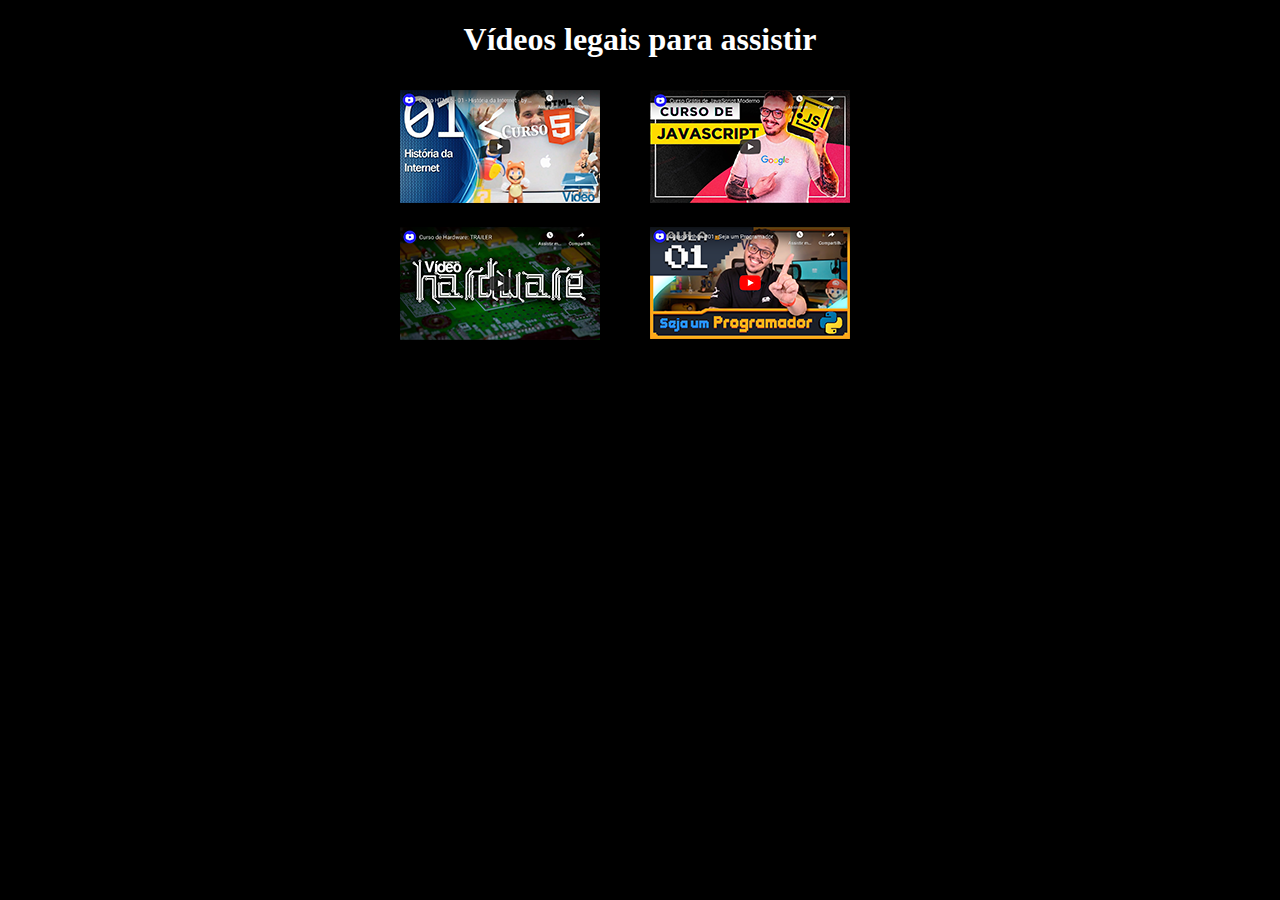
<file: index.html>
<!DOCTYPE html>
<html lang="pt-br">
<head>
    <meta charset="UTF-8">
    <meta http-equiv="X-UA-Compatible" content="IE=edge">
    <meta name="viewport" content="width=device-width, initial-scale=1.0">
    <link rel="shortcut icon" href="imagens/favicon.ico" type="image/x-icon">
    <link rel="stylesheet" href="css/style.css">
    <title>Meus vídeos</title>
</head>
<body>
    <h1>Vídeos legais para assistir</h1>
    <div class="box">
        <div class="img"><a href="pagina2.html"><img src="imagens/thumb-html.png" alt=""></a></div>
        <div class="img"><a href="pagina2.html"><img src="imagens/thumb-js.png" alt=""></a></div>
        <div class="img"><a href="pagina2.html"><img src="imagens/thumb-hardware.png" alt=""></a></div>
        <div class="img"><a href="pagina2.html"><img src="imagens/thumb-python.png" alt=""></a></div>    
    </div>
</body>
</html>
</file>
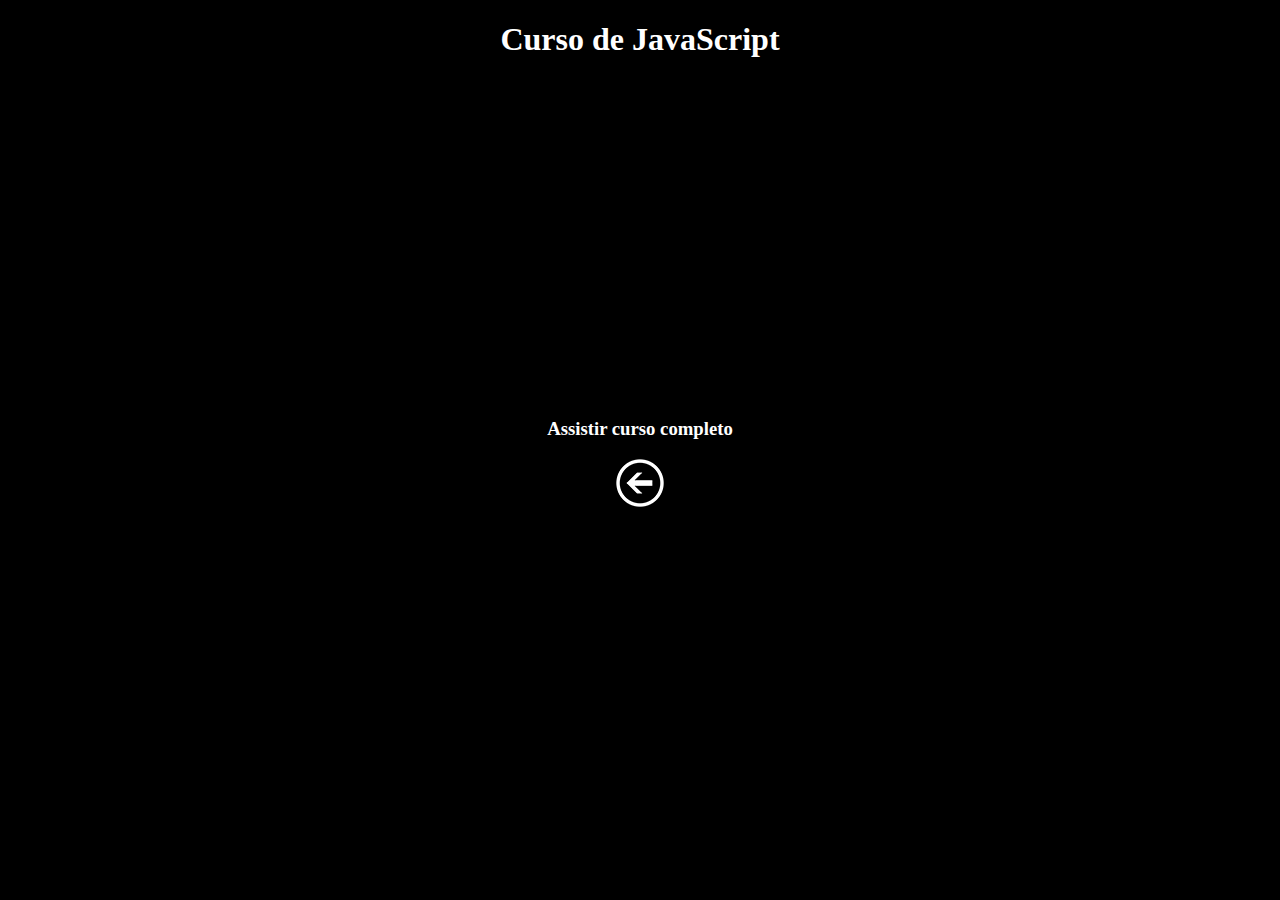
<file: pagina2.html>
<!DOCTYPE html>
<html lang="pt-br">
<head>
    <meta charset="UTF-8">
    <meta http-equiv="X-UA-Compatible" content="IE=edge">
    <meta name="viewport" content="width=device-width, initial-scale=1.0">
    <link rel="shortcut icon" href="imagens/favicon.ico" type="image/x-icon">
    <link rel="stylesheet" href="css/style.css">
    <title>Vídeo</title>
</head>
<body>
    <div class="boxp2">
        <h1>Curso de JavaScript</h1>
        <iframe width="560" height="315" src="https://www.youtube.com/embed/1-w1RfGIov4" title="YouTube video player" frameborder="0" allow="accelerometer; autoplay; clipboard-write; encrypted-media; gyroscope; picture-in-picture" allowfullscreen></iframe>
        <a href="https://www.youtube.com/playlist?list=PLHz_AreHm4dlsK3Nr9GVvXCbpQyHQl1o1" target="_blank"><h3>Assistir curso completo</h3></a>
        <a href="index.html"><img src="imagens/voltar.png" alt="voltar"></a>
    </div>
</body>
</html>
</file>
<file: css/style.css>
body{
    background-color: black;
    margin: 0 auto;
    color: #ffffff;
   
}

h1{
    text-align: center;
}

.box{
    max-width: 500px;
    display: flex;
    flex-wrap: wrap;
    margin: auto;
    
}

.img{
    flex: 1;    
    margin: 10px;

}

.boxp2{
    max-width: 500px;
    margin: auto;
    text-align: center;
}

a{  
    text-decoration: none;
    color: #ffffff;
}
</file>
